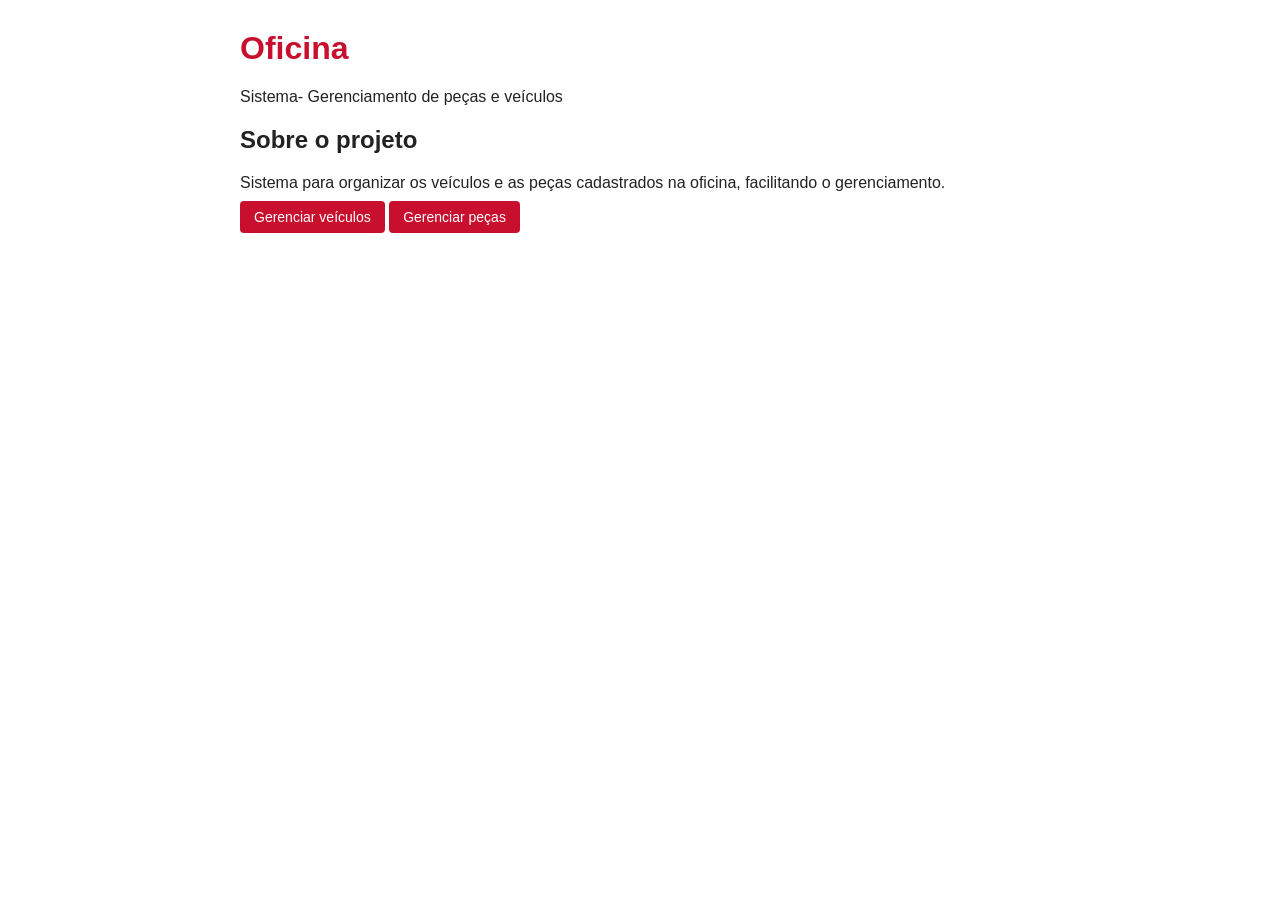
<file: templates/index.html>
<!DOCTYPE html>
<html lang="pt-br">
<head>
    <meta charset="UTF-8">
    <title>Oficina | Início</title>
    <link rel="stylesheet" href="/static/style.css">
</head>
<body>

    <header>
        <h1>Oficina</h1>
        <p>Sistema- Gerenciamento de peças e veículos</p>
    </header>

    <main class="inicio">
        <h2>Sobre o projeto</h2>

        <p>
            Sistema para organizar os veículos e as peças cadastrados na oficina, facilitando o gerenciamento.
        </p>

        <div class="botoes">
            <a href="/veiculos" class="botao">Gerenciar veículos</a>
            <a href="/pecas" class="botao">Gerenciar peças</a>
        </div>
    </main>

</body>
</html>
</file>
<file: static/style.css>
body {
    font-family: Arial, sans-serif;
    max-width: 800px;
    margin: 30px auto;
    padding: 0 16px;
    color: #222;
}

h1 {
    color: #C8102E;
}

input,
textarea {
    width: 100%;
    padding: 8px;
    margin: 4px 0 12px;
    box-sizing: border-box;
}

button,
.botao {
    background: #C8102E;
    color: white;
    border: none;
    padding: 8px 14px;
    cursor: pointer;
    text-decoration: none;
    font-size: 14px;
    border-radius: 4px;
}

.botao.editar {
    background: #1B2A4A;
}

table {
    width: 100%;
    border-collapse: collapse;
    margin-top: 20px;
}

th,
td {
    border-bottom: 1px solid #ddd;
    padding: 10px;
    text-align: left;
    vertical-align: top;
}

th {
    background: #f3f3f3;
}

.acoes {
    white-space: nowrap;
}

.acoes form {
    display: inline;
}
</file>
